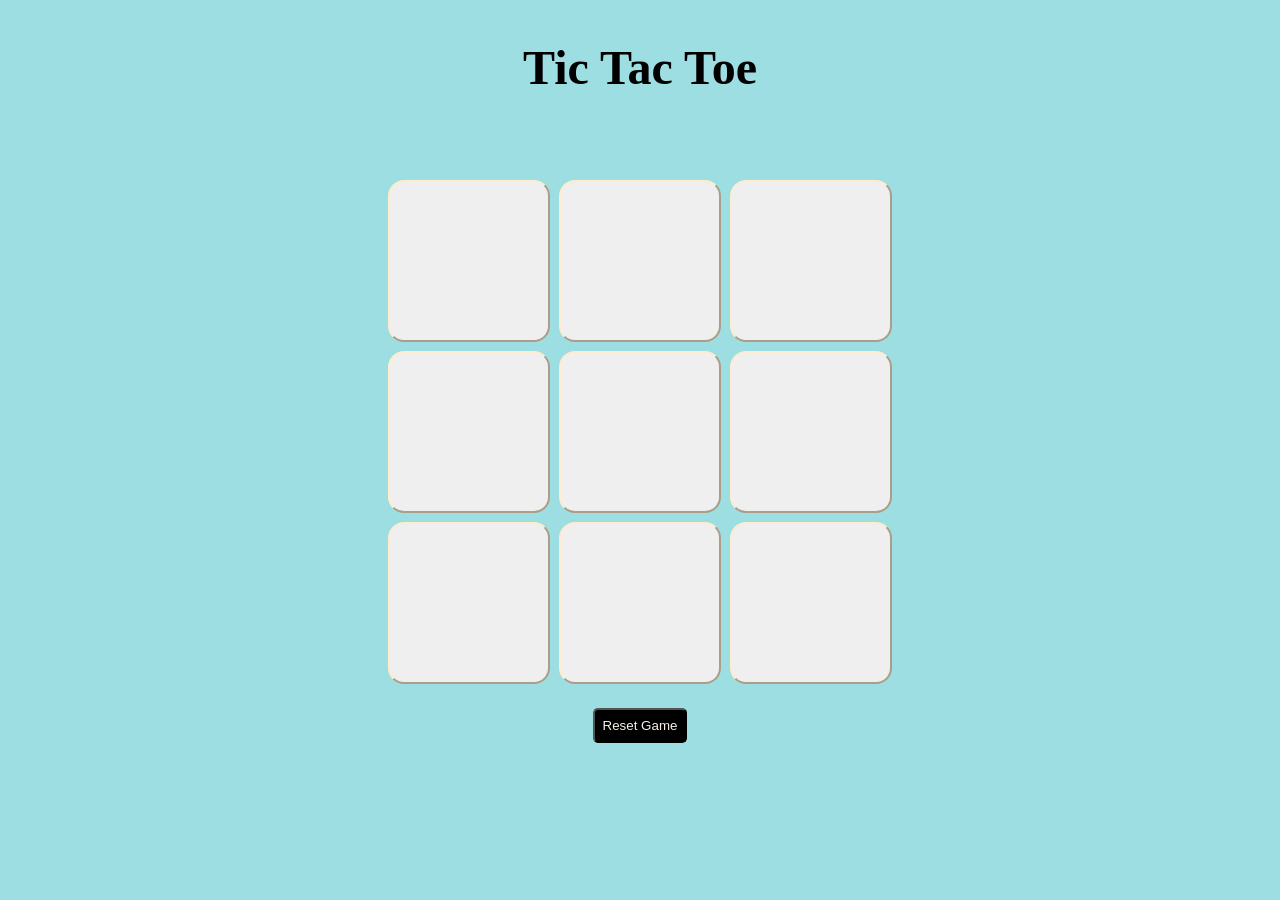
<file: tic-tac-toe.html>
<!DOCTYPE html>
<html lang="en">
<head>
    <meta charset="UTF-8">
    <meta name="viewport" content="width=device-width, initial-scale=1.0">
    <title>Tic-Tac-Toe</title>
    <link rel="stylesheet " href="tic-tac-toe.css">
</head>

<body class="screen">
    <div class="msg-container hide">
        <p id="msg">Winner</p>
        <button id="new-game-button">New Game</button>

    </div>
    <h2> Tic Tac Toe </h2>
     <div id="outerbox">
        <div class="game">
        <button class="innerBox"
        >  </button>
        <button class="innerBox"
        > </button>
        <button class="innerBox"
        ></button>
        <button class="innerBox"
        ></button>
        <button class="innerBox"
        ></button>
        <button class="innerBox"
        ></button>
        <button class="innerBox"
        ></button>
        <button class="innerBox"
        ></button>
        <button class="innerBox"
        ></button>
        <button id="reset-button">
            Reset Game

        </button>
        </div>
       
     </div>
</body>
<script src="tic-tac-toe.js">

</script>


</html>
</file>
<file: tic-tac-toe.css>
#outerbox{
    height:70vh;
    background-color: #9cdee2;
    display: flex;
    justify-content: center;
    align-items: center;
   



}
.game{
  height: 60vmin;
  width:60vmin;
  display: flex;
  justify-content: center;
  align-items: center;
  flex-wrap: wrap;
  gap:1vmin;

}
.innerBox{
  height:18vmin;
  width:18vmin;
  border-radius: 1rem;
  border-color: blanchedalmond;
  font-size: 7vmin;
 

}
.screen{
     text-align: center;
     background-color: #9cdee2;
     font-size: 2rem;
     
}
#reset-button{
    padding: 8px;
    margin-top: 15px;
    background-color: black;
    border-radius: 5px;
    color: rgb(247, 241, 233);

}
.msg-container{
  height:70vmin;
  padding-top: 200px;
}
#msg{
  font-size:7vmin;
}
#new-game-button{
   padding: 5px;
    margin-top: 1px;
    background-color: black;
    border-radius: 5px;
    color: blanchedalmond;
}
.hide{
  display: none;
}
</file>
